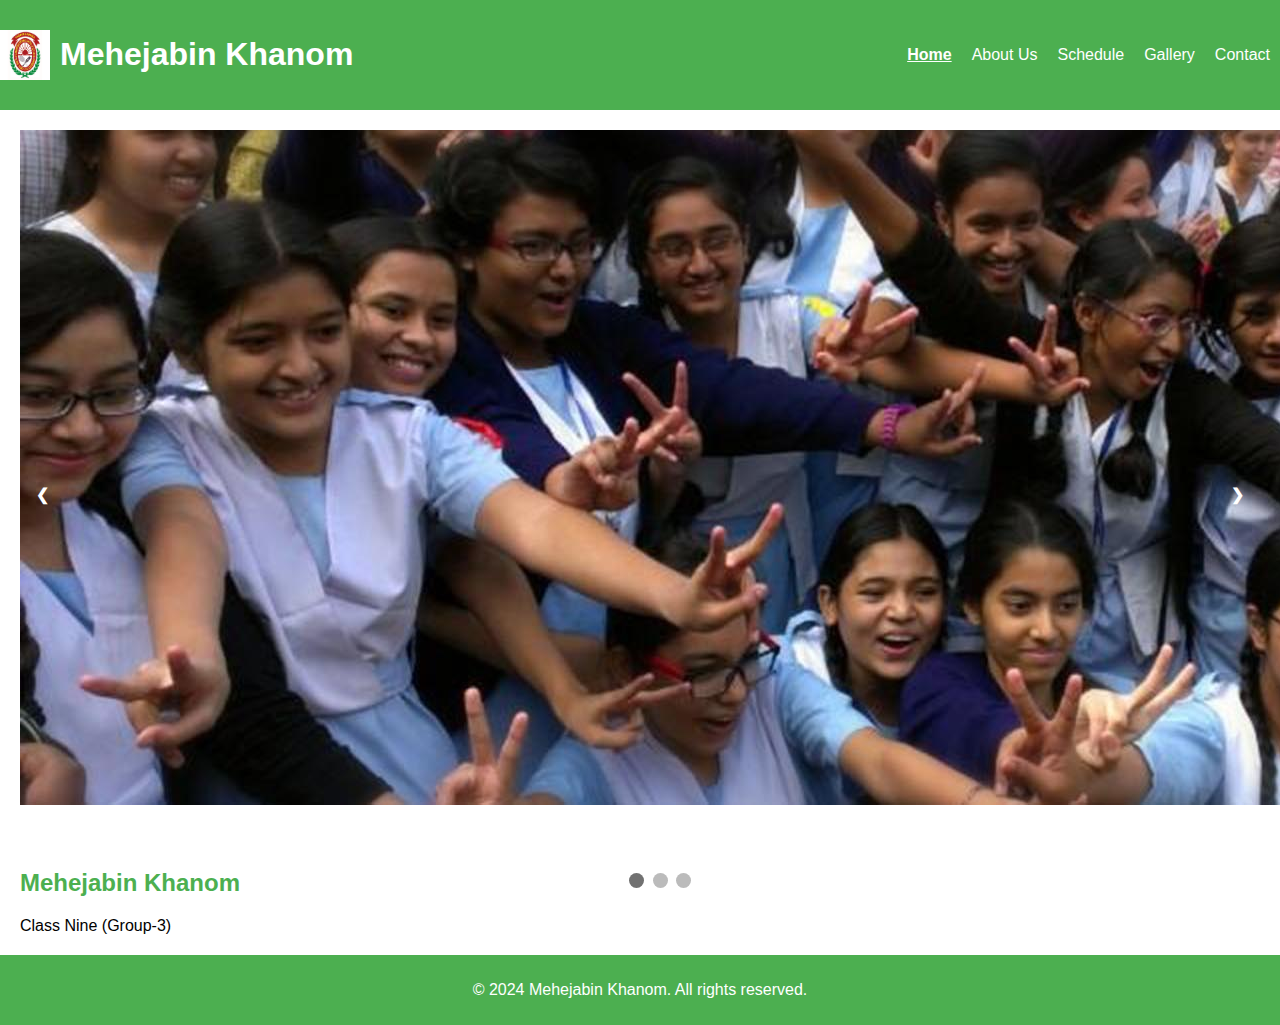
<file: index.html>
<!DOCTYPE html>
<html lang="en">
<head>
    <meta charset="UTF-8">
    <meta name="viewport" content="width=device-width, initial-scale=1.0">
    <title>Mehejabin Khanom</title>
    <link rel="stylesheet" href="styles.css">
    <style>
        /* Additional styles for the slider */
        .slider {
            max-width: 100%;
            position: relative;
            margin: auto;
        }

        .slides {
            display: none;
            position: relative;
        }

        .active {
            display: block;
        }

        .prev, .next {
            cursor: pointer;
            position: absolute;
            top: 50%;
            width: auto;
            padding: 16px;
            color: white;
            font-weight: bold;
            transition: 0.6s ease;
            border-radius: 0 3px 3px 0;
            user-select: none;
        }

        .next {
            right: 0;
            border-radius: 3px 0 0 3px;
        }

        .prev:hover, .next:hover {
            background-color: rgba(0,0,0,0.8);
        }

        .slider-nav {
            text-align: center;
            position: absolute;
            bottom: 8px;
            width: 100%;
        }

        .slider-nav span {
            cursor: pointer;
            height: 15px;
            width: 15px;
            margin: 0 2px;
            background-color: #bbb;
            border-radius: 50%;
            display: inline-block;
            transition: background-color 0.6s ease;
        }

        .slider-nav .active {
            background-color: #717171;
        }

        .hover-text {
            position: absolute;
            bottom: 20px;
            left: 20px;
            color: white;
            background-color: rgba(0, 0, 0, 0.5);
            padding: 10px;
            border-radius: 5px;
            display: none;
        }

        .slides:hover .hover-text {
            display: block;
        }
    </style>
</head>
<body>

<header>
        <div class="logo">
            <img src="logo.png" alt="vns School Logo">
            <h1>Mehejabin Khanom</h1>
        </div>
        <nav>
            <ul>
                <li><a href="index.html" class="active">Home</a></li>
                <li><a href="about.html">About Us</a></li>
                <li><a href="schedule.html">Schedule</a></li>
                <li><a href="gallery.html">Gallery</a></li>
                <li><a href="contact.html">Contact</a></li>
            </ul>
        </nav>
    </header>

    <section id="home-slider">
        <div class="slider">
            <div class="slides active">
                <img src="slide1.jpg" alt="School Building">
                <div class="hover-text">Exciting</div>
            </div>
            <div class="slides">
                <img src="slide2.jpg" alt="Classroom Activities">
                <div class="hover-text">Exciting</div>
            </div>
            <div class="slides">
                <img src="slide3.jpg" alt="Sports Event">
                <div class="hover-text">Our Beautiful School Building</div>
            </div>
            <a class="prev" onclick="plusSlides(-1)">&#10094;</a>
            <a class="next" onclick="plusSlides(1)">&#10095;</a>
        </div>
        <div class="slider-nav">
            <span class="dot" onclick="currentSlide(1)"></span>
            <span class="dot" onclick="currentSlide(2)"></span>
            <span class="dot" onclick="currentSlide(3)"></span>
        </div>
    </section>

    <section id="intro">
        <h2>Mehejabin Khanom </h2>
       </h3> Class Nine (Group-3)</h3>
    </section>

    <footer>
        <p>&copy; 2024 Mehejabin Khanom. All rights reserved.</p>
    </footer>

    <script>
        let slideIndex = 1;
        showSlides(slideIndex);

        function plusSlides(n) {
            showSlides(slideIndex += n);
        }

        function currentSlide(n) {
            showSlides(slideIndex = n);
        }

        function showSlides(n) {
            let i;
            let slides = document.getElementsByClassName("slides");
            let dots = document.getElementsByClassName("dot");
            if (n > slides.length) {slideIndex = 1}
            if (n < 1) {slideIndex = slides.length}
            for (i = 0; i < slides.length; i++) {
                slides[i].style.display = "none";
            }
            for (i = 0; i < dots.length; i++) {
                dots[i].className = dots[i].className.replace(" active", "");
            }
            slides[slideIndex-1].style.display = "block";
            dots[slideIndex-1].className += " active";
        }
    </script>
</body>
</html>
</file>
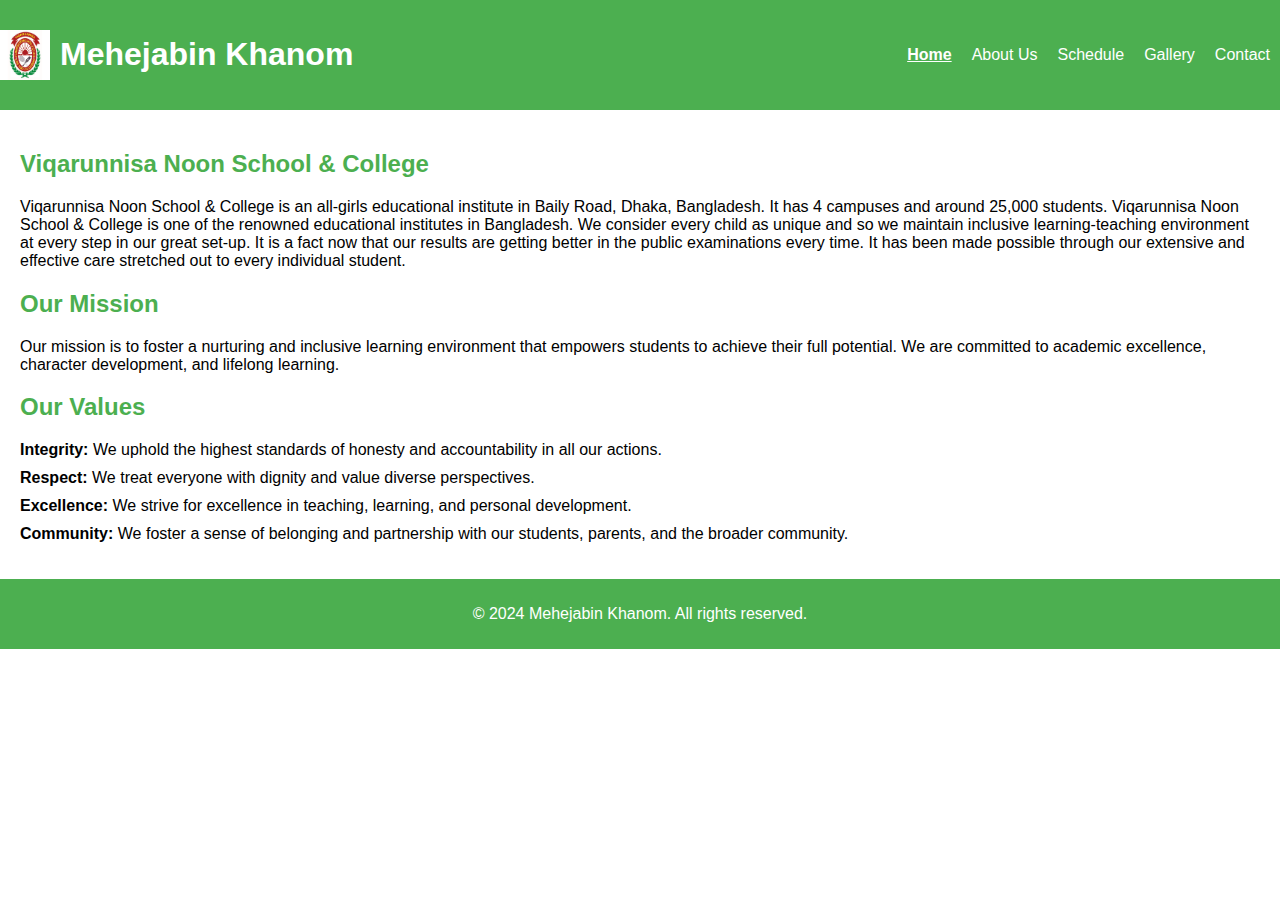
<file: about.html>
<!DOCTYPE html>
<html lang="en">
<head>
    <meta charset="UTF-8">
    <meta name="viewport" content="width=device-width, initial-scale=1.0">
    <title>About Us</title>
    <link rel="stylesheet" href="styles.css">
</head>
<body>
    <header>
        <div class="logo">
            <img src="logo.png" alt="Mehejabin Khanom Logo">
            <h1>Mehejabin Khanom</h1>
        </div>
        <nav>
            <ul>
                <li><a href="index.html" class="active">Home</a></li>
                <li><a href="about.html">About Us</a></li>
                <li><a href="schedule.html">Schedule</a></li>
                <li><a href="gallery.html">Gallery</a></li>
                <li><a href="contact.html">Contact</a></li>
            </ul>
        </nav>
    </header>
    <section id="about">
        <h2>Viqarunnisa Noon School & College</h2>
        <p>Viqarunnisa Noon School & College is an all-girls educational institute in Baily Road, Dhaka, Bangladesh. It has 4 campuses and around 25,000 students. Viqarunnisa Noon School & College is one of the renowned educational institutes in Bangladesh. We consider every child as unique and so we maintain inclusive learning-teaching environment at every step in our great set-up. It is a fact now that our results are getting better in the public examinations every time. It has been made possible through our extensive and effective care stretched out to every individual student. </p>
        <h2>Our Mission</h2>
        <p>Our mission is to foster a nurturing and inclusive learning environment that empowers students to achieve their full potential. We are committed to academic excellence, character development, and lifelong learning.</p>
        <h2>Our Values</h2>
        <ul>
            <li><strong>Integrity:</strong> We uphold the highest standards of honesty and accountability in all our actions.</li>
            <li><strong>Respect:</strong> We treat everyone with dignity and value diverse perspectives.</li>
            <li><strong>Excellence:</strong> We strive for excellence in teaching, learning, and personal development.</li>
            <li><strong>Community:</strong> We foster a sense of belonging and partnership with our students, parents, and the broader community.</li>
        </ul>
    </section>
    <footer>
        <p>&copy; 2024 Mehejabin Khanom. All rights reserved.</p>
    </footer>
</body>
</html>
</file>
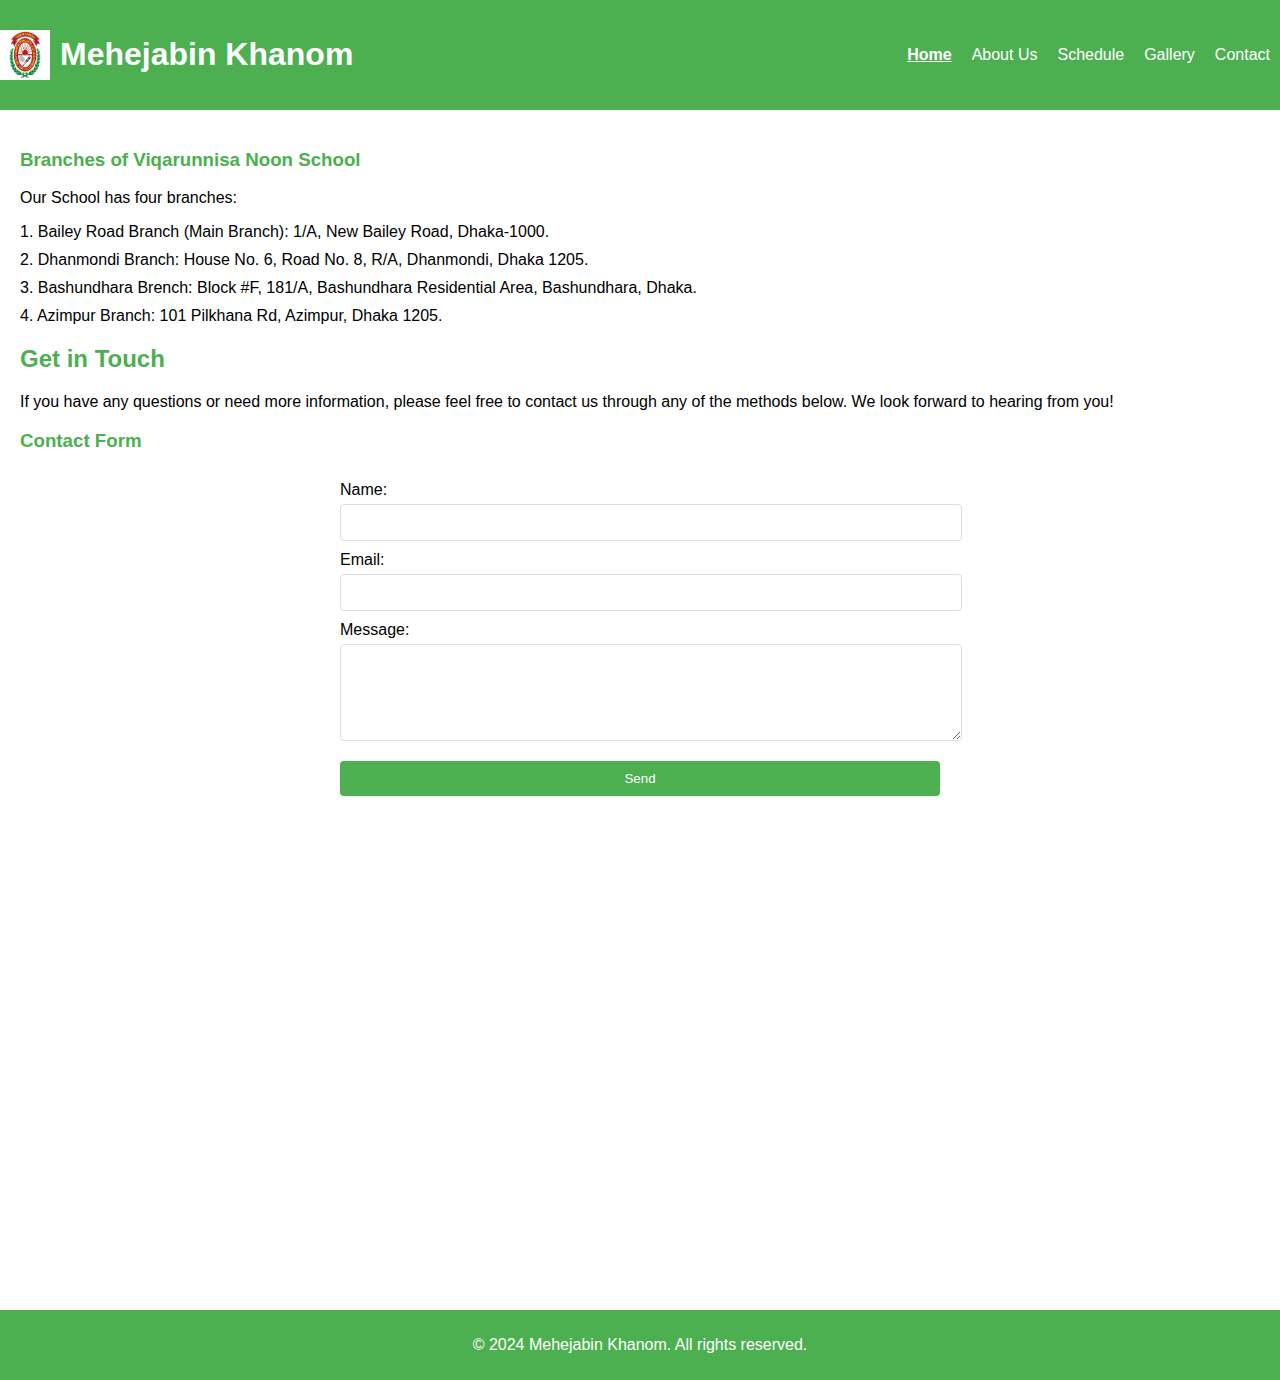
<file: contact.html>
<!DOCTYPE html>
<html lang="en">
<head>
    <meta charset="UTF-8">
    <meta name="viewport" content="width=device-width, initial-scale=1.0">
    <title>Contact Us</title>
    <link rel="stylesheet" href="styles.css">
</head>
<body>
    <header>
        <div class="logo">
            <img src="logo.png" alt="ABC School Logo">
            <h1>Mehejabin Khanom</h1>
        </div>
        <nav>
            <ul>
                <li><a href="index.html" class="active">Home</a></li>
                <li><a href="about.html">About Us</a></li>
                <li><a href="schedule.html">Schedule</a></li>
                <li><a href="gallery.html">Gallery</a></li>
                <li><a href="contact.html">Contact</a></li>
            </ul>
        </nav>
    </header>
    <section id="contact">
        <h3>Branches of Viqarunnisa Noon School</h3>
Our School has four branches:
<ul>
  <li>1. Bailey Road Branch (Main Branch): 1/A, New Bailey Road, Dhaka-1000.</li>
  <li>2. Dhanmondi Branch: House No. 6, Road No. 8, R/A, Dhanmondi, Dhaka 1205.</li>
  <li>3. Bashundhara Brench: Block #F, 181/A, Bashundhara Residential Area, Bashundhara, Dhaka.</li>
<li>4. Azimpur Branch: 101 Pilkhana Rd, Azimpur, Dhaka 1205.</li>
</ul>
<h2>Get in Touch</h2>
        <p>If you have any questions or need more information, please feel free to contact us through any of the methods below. We look forward to hearing from you!</p>
        <h3>Contact Form</h3>
        <form action="submit_contact_form.php" method="post">
            <label for="name">Name:</label>
            <input type="text" id="name" name="name" required>
            
            <label for="email">Email:</label>
            <input type="email" id="email" name="email" required>
            
            <label for="message">Message:</label>
            <textarea id="message" name="message" rows="5" required></textarea>
            
            <input type="submit" value="Send">
        </form>

        <div id="map-container">
<iframe src="https://www.google.com/maps/embed?pb=!1m18!1m12!1m3!1d3652.5829634738607!2d90.38157297362329!3d23.72658228969354!2m3!1f0!2f0!3f0!3m2!1i1024!2i768!4f13.1!3m3!1m2!1s0x3755b90041fd1017%3A0x1876f05a1107cae3!2sViqarunnisa%20Noon%20School%20%26%20college!5e0!3m2!1sen!2sbd!4v1719857845946!5m2!1sen!2sbd" width="600" height="450" style="border:0;" allowfullscreen="" loading="lazy" referrerpolicy="no-referrer-when-downgrade"></iframe>
        </div>
    </section>

    <footer>
        <p>&copy; 2024 Mehejabin Khanom. All rights reserved.</p>
    </footer>
</body>
</html>
</file>
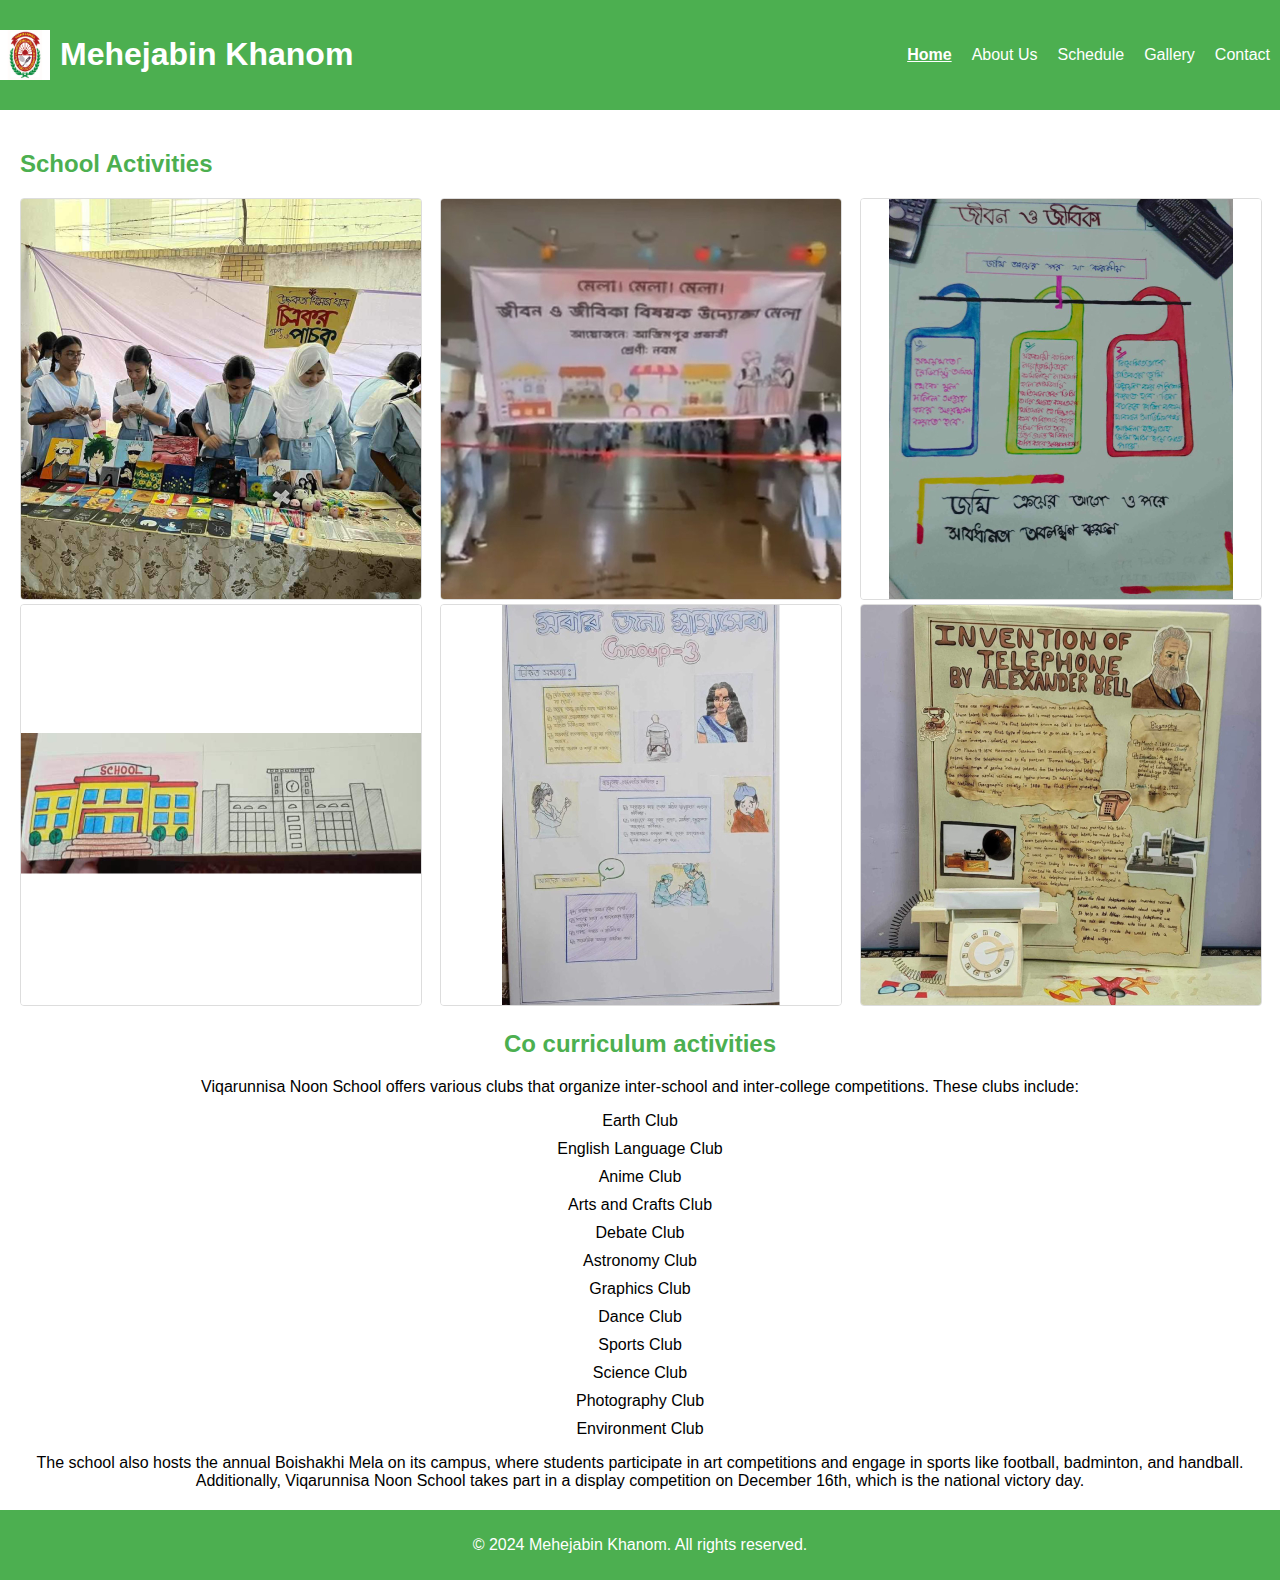
<file: gallery.html>
<!DOCTYPE html>
<html lang="en">
<head>
    <meta charset="UTF-8">
    <meta name="viewport" content="width=device-width, initial-scale=1.0">
    <title>Gallery</title>
    <link rel="stylesheet" href="styles.css">
</head>
<body>
   <header>
        <div class="logo">
            <img src="logo.png" alt="ABC School Logo">
            <h1>Mehejabin Khanom</h1>
        </div>
        <nav>
            <ul>
                <li><a href="index.html" class="active">Home</a></li>
                <li><a href="about.html">About Us</a></li>
                <li><a href="schedule.html">Schedule</a></li>
                <li><a href="gallery.html">Gallery</a></li>
                <li><a href="contact.html">Contact</a></li>
            </ul>
        </nav>
    </header>
    <section id="gallery">
        <h2>School Activities</h2>
        
<div class="gallery-grid">
            <div class="gallery-item">
                <img src="gallery1.jpg" alt="Activity 1">
               <!--  <p>Science Fair: Students presenting their projects.</p>-->
            </div>
            <div class="gallery-item">
                <img src="gallery2.jpg" alt="Activity 2">
               <!--  <p>Sports Day: Exciting races and team events.</p>-->
            </div>
            <div class="gallery-item">
                <img src="gallery3.jpg" alt="Activity 3">
                 <!-- <p>Art Exhibition: Showcasing students' artistic talents.</p>-->
            </div>
            <!-- Add more gallery items as needed -->
        </div>
<div class="gallery-grid">
            <div class="gallery-item">
                <img src="gallery4.jpg" alt="Activity 1">
                <!-- <p>Science Fair: Students presenting their projects.</p>-->

            </div>
            <div class="gallery-item">
                <img src="gallery5.jpg" alt="Activity 2">
                <!-- <p>Sports Day: Exciting races and team events.</p>-->
            </div>
            <div class="gallery-item">
                <img src="gallery6.jpg" alt="Activity 3">
               <!--  <p>Art Exhibition: Showcasing students' artistic talents.</p>-->
            </div>
            <!-- Add more gallery items as needed -->
        </div>

<div class="gallery-item">
<h2>Co curriculum activities</h2>
Viqarunnisa Noon School offers various clubs that organize inter-school and inter-college competitions. These clubs include:
               <ul>
  <li>Earth Club</li>
<li>English Language Club</li>
  <li>Anime Club</li>
  <li>Arts and Crafts Club</li>
<li>Debate Club</li>
  <li>Astronomy Club</li>
<li>Graphics Club</li>
  <li>Dance Club</li>
  <li>Sports Club</li>
<li>Science Club</li>
  <li>Photography Club</li>
  <li>Environment Club</li>
</ul>

The school also hosts the annual Boishakhi Mela on its campus, where students participate in art competitions and engage in sports like football, badminton, and handball. Additionally, Viqarunnisa Noon School takes part in a display competition on December 16th, which is the national victory day.
            </div>

    </section>

    <footer>
        <p>&copy; 2024 Mehejabin Khanom. All rights reserved.</p>
    </footer>
</body>
</html>
</file>
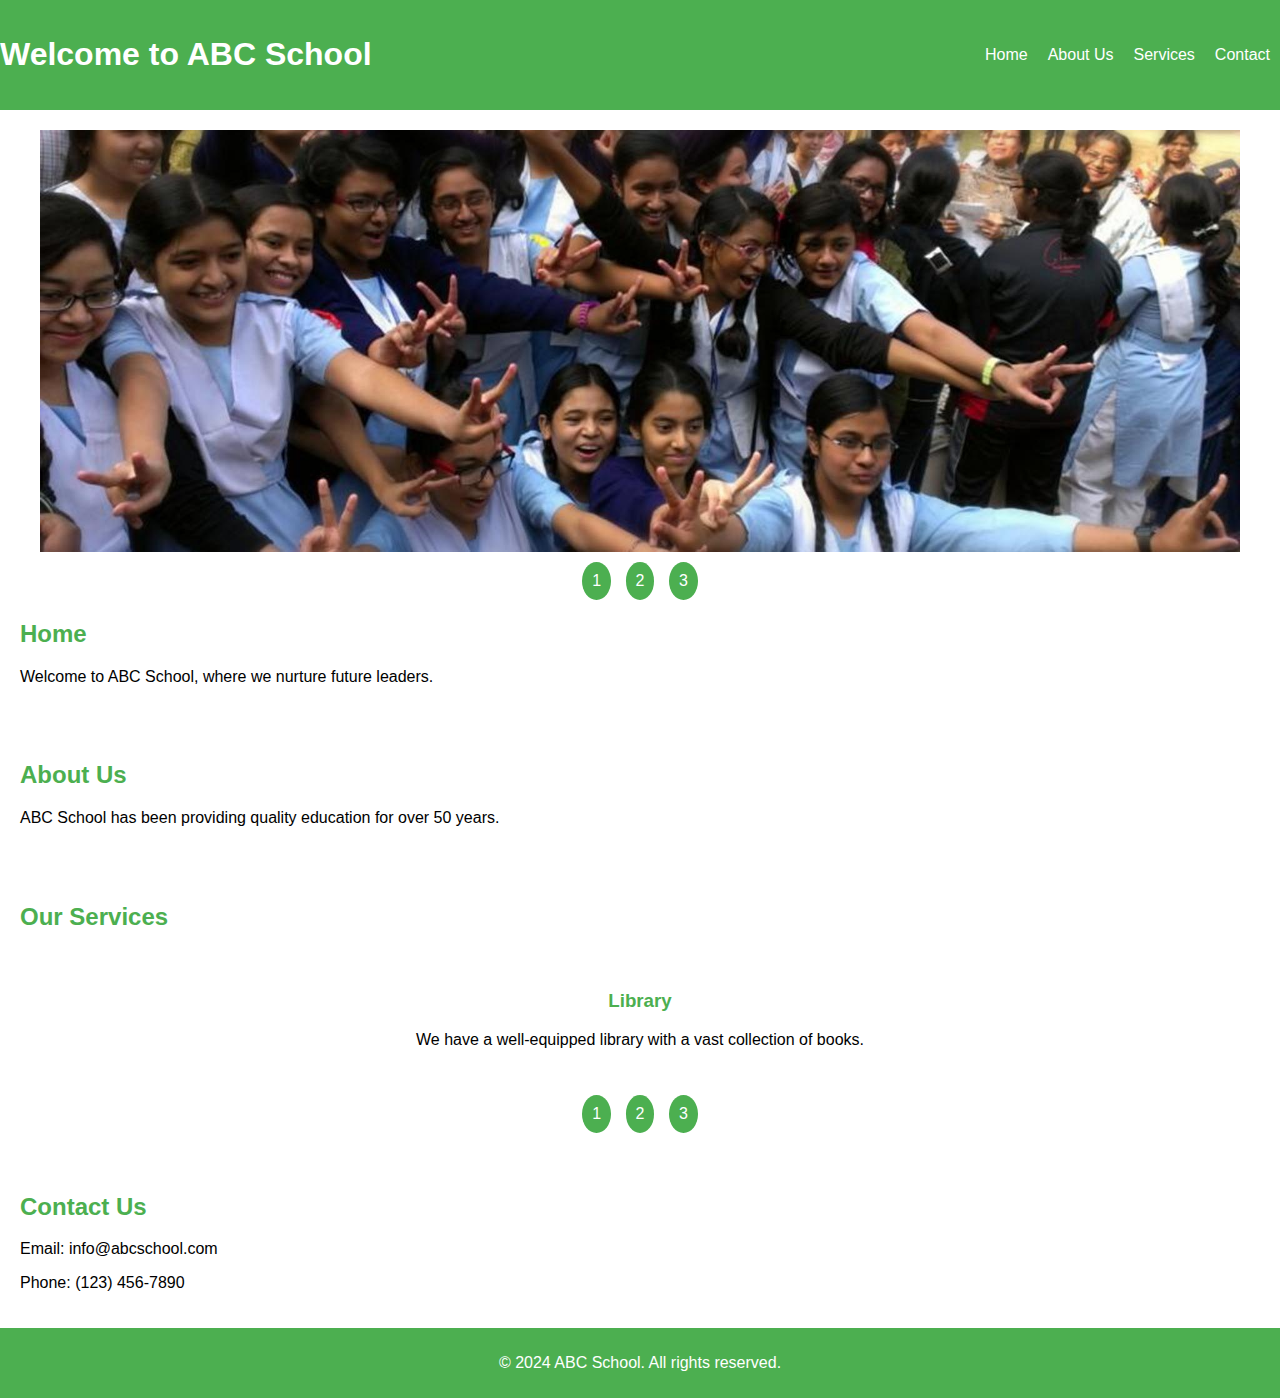
<file: indexxxx.html>
<!DOCTYPE html>
<html lang="en">
<head>
    <meta charset="UTF-8">
    <meta name="viewport" content="width=device-width, initial-scale=1.0">
    <title>School Website</title>
    <link rel="stylesheet" href="styles.css">
</head>
<body>
    <header>
        <h1>Welcome to ABC School</h1>
        <nav>
            <ul>
                <li><a href="#home">Home</a></li>
                <li><a href="#about">About Us</a></li>
                <li><a href="#services">Services</a></li>
                <li><a href="#contact">Contact</a></li>
            </ul>
        </nav>
    </header>
    
    <section id="home">
        <div class="home-slider">
            <div class="home-slides">
                <div class="home-slide" id="home-slide-1">
                    <img src="slide1.jpg" alt="Banner 1">
                </div>
                <div class="home-slide" id="home-slide-2">
                    <img src="slide2.jpg" alt="Banner 2">
                </div>
                <div class="home-slide" id="home-slide-3">
                    <img src="slide3.jpg" alt="Banner 3">
                </div>
            </div>
            <div class="home-navigation">
                <a href="#home-slide-1" class="home-nav-button">1</a>
                <a href="#home-slide-2" class="home-nav-button">2</a>
                <a href="#home-slide-3" class="home-nav-button">3</a>
            </div>
        </div>
        <h2>Home</h2>
        <p>Welcome to ABC School, where we nurture future leaders.</p>
    </section>

    <section id="about">
        <h2>About Us</h2>
        <p>ABC School has been providing quality education for over 50 years.</p>
    </section>

    <section id="services">
        <h2>Our Services</h2>
        <div class="slider">
            <div class="slides">
                <div class="slide" id="slide-1">
                    <h3>Library</h3>
                    <p>We have a well-equipped library with a vast collection of books.</p>
                </div>
                <div class="slide" id="slide-2">
                    <h3>Sports</h3>
                    <p>Our sports facilities include a football field, basketball court, and more.</p>
                </div>
                <div class="slide" id="slide-3">
                    <h3>Laboratories</h3>
                    <p>State-of-the-art science and computer labs to foster practical learning.</p>
                </div>
            </div>
            <div class="navigation">
                <a href="#slide-1" class="nav-button">1</a>
                <a href="#slide-2" class="nav-button">2</a>
                <a href="#slide-3" class="nav-button">3</a>
            </div>
        </div>
    </section>

    <section id="contact">
        <h2>Contact Us</h2>
        <p>Email: info@abcschool.com</p>
        <p>Phone: (123) 456-7890</p>
    </section>

    <footer>
        <p>&copy; 2024 ABC School. All rights reserved.</p>
    </footer>
</body>
</html>
</file>
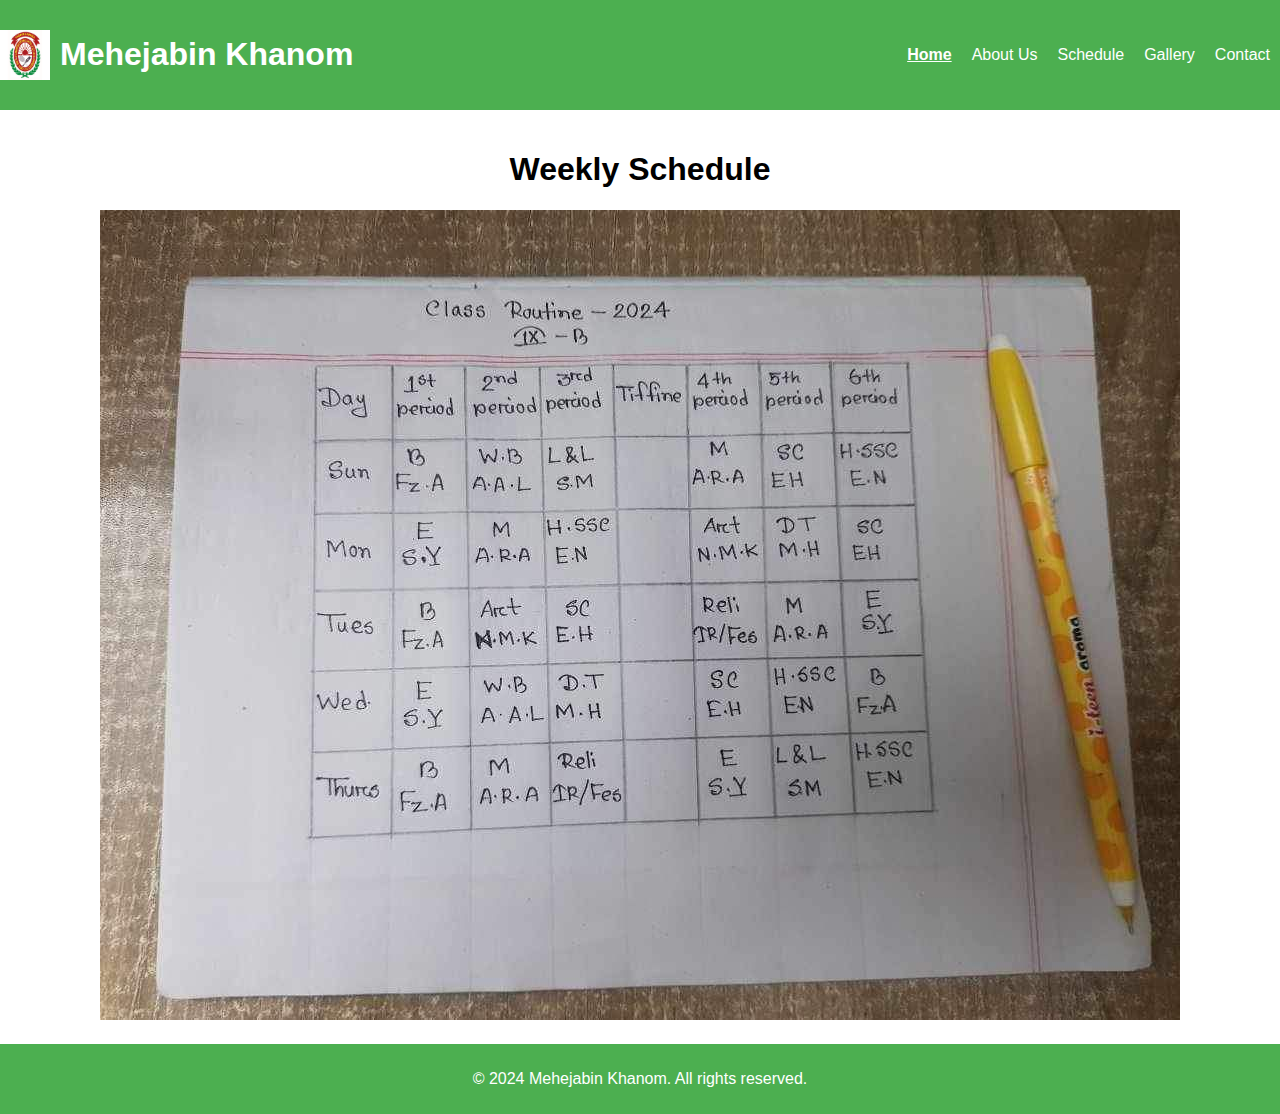
<file: Schedule.html>
<!DOCTYPE html>
<html lang="en">
<head>
    <meta charset="UTF-8">
    <meta name="viewport" content="width=device-width, initial-scale=1.0">
    <title>School Schedule</title>
    <link rel="stylesheet" href="styles.css">
</head>
<body>
    <header>
        <div class="logo">
            <img src="logo.png" alt="Vns School Logo">
            <h1>Mehejabin Khanom</h1>
        </div>
        <nav>
            <ul>
                <li><a href="index.html" class="active">Home</a></li>
                <li><a href="about.html">About Us</a></li>
                <li><a href="schedule.html">Schedule</a></li>
                <li><a href="gallery.html">Gallery</a></li>
                <li><a href="contact.html">Contact</a></li>
            </ul>
        </nav>
    </header>
    <section id="schedule">
        
<div style="text-align: center;">
<h1>Weekly Schedule</h1> 
  <img src="routine.jpg" alt="Image description"> 
</div> 
    </section>
    <footer>
        <p>&copy; 2024 Mehejabin Khanom. All rights reserved.</p>
    </footer>
</body>
</html>
</file>
<file: styles.css>
body {
    font-family: Arial, sans-serif;
    margin: 0;
    padding: 0;
}

header {
    background-color: #4CAF50;
    color: white;
    padding: 15px 0;
    text-align: center;
}

nav ul {
    list-style-type: none;
    padding: 0;
}

nav ul li {
    display: inline;
    margin: 0 10px;
}

nav ul li a {
    color: white;
    text-decoration: none;
}

section {
    padding: 20px;
}

 /* Header styles */
        header {
            display: flex;
            justify-content: space-between;
            align-items: center;
            background-color: #4CAF50;
            color: white;
            padding: 15px 20px;
        }

        .logo {
            display: flex;
            align-items: center;
        }

        .logo img {
            height: 50px;
            margin-right: 10px;
        }

        nav ul {
            list-style-type: none;
            padding: 0;
            margin: 0;
            display: flex;
        }

        nav ul li {
            margin: 0 10px;
        }

        nav ul li a {
            color: white;
            text-decoration: none;
        }

        nav ul li a.active {
            font-weight: bold;
            text-decoration: underline;
        }



/* Home Slider */
.home-slider {
    position: relative;
    width: 100%;
    max-width: 1200px;
    margin: 0 auto;
    overflow: hidden;
}

.home-slides {
    display: flex;
    transition: transform 0.5s ease-in-out;
}

.home-slide {
    min-width: 100%;
    box-sizing: border-box;
}

.home-slide img {
    width: 100%;
    display: block;
}

.home-navigation {
    text-align: center;
    margin-top: 10px;
}

.home-nav-button {
    display: inline-block;
    margin: 0 5px;
    text-decoration: none;
    background-color: #4CAF50;
    color: white;
    padding: 10px;
    border-radius: 50%;
}

/* Services Slider */
#services .slider {
    position: relative;
    width: 100%;
    max-width: 600px;
    margin: 0 auto;
    overflow: hidden;
}

#services .slides {
    display: flex;
    transition: transform 0.5s ease-in-out;
}

#services .slide {
    min-width: 100%;
    box-sizing: border-box;
    padding: 20px;
    text-align: center;
}

#services .navigation {
    text-align: center;
    margin-top: 10px;
}

#services .nav-button {
    display: inline-block;
    margin: 0 5px;
    text-decoration: none;
    background-color: #4CAF50;
    color: white;
    padding: 10px;
    border-radius: 50%;
}

footer {
    background-color: #4CAF50;
    color: white;
    text-align: center;
    padding: 10px 0;
}

body {
    font-family: Arial, sans-serif;
    margin: 0;
    padding: 0;
}

header {
    background-color: #4CAF50;
    color: white;
    padding: 15px 0;
    text-align: center;
}

nav ul {
    list-style-type: none;
    padding: 0;
}

nav ul li {
    display: inline;
    margin: 0 10px;
}

nav ul li a {
    color: white;
    text-decoration: none;
}

nav ul li a.active {
    font-weight: bold;
    text-decoration: underline;
}

section {
    padding: 20px;
}

h2 {
    color: #4CAF50;
}

table {
    width: 100%;
    border-collapse: collapse;
    margin-bottom: 20px;
}

table, th, td {
    border: 1px solid #ddd;
}

th, td {
    padding: 8px;
    text-align: left;
}

th {
    background-color: #4CAF50;
    color: white;
}

ul {
    list-style-type: none;
    padding: 0;
}

ul li {
    margin: 10px 0;
}

footer {
    background-color: #4CAF50;
    color: white;
    text-align: center;
    padding: 10px 0;
}

body {
    font-family: Arial, sans-serif;
    margin: 0;
    padding: 0;
}

header {
    background-color: #4CAF50;
    color: white;
    padding: 15px 0;
    text-align: center;
}

nav ul {
    list-style-type: none;
    padding: 0;
}

nav ul li {
    display: inline;
    margin: 0 10px;
}

nav ul li a {
    color: white;
    text-decoration: none;
}

nav ul li a.active {
    font-weight: bold;
    text-decoration: underline;
}

section {
    padding: 20px;
}

h2 {
    color: #4CAF50;
}

.gallery-grid {
    display: grid;
    grid-template-columns: repeat(auto-fit, minmax(200px, 1fr));
    gap: 20px;
}

.gallery-item {
    text-align: center;
}

.gallery-item img {
    max-width: 100%;
    height: auto;
    border: 1px solid #ddd;
    border-radius: 4px;
}

.gallery-item p {
    margin-top: 10px;
    font-size: 1em;
}

footer {
    background-color: #4CAF50;
    color: white;
    text-align: center;
    padding: 10px 0;
}

body {
    font-family: Arial, sans-serif;
    margin: 0;
    padding: 0;
}

header {
    background-color: #4CAF50;
    color: white;
    padding: 15px 0;
    text-align: center;
}

nav ul {
    list-style-type: none;
    padding: 0;
}

nav ul li {
    display: inline;
    margin: 0 10px;
}

nav ul li a {
    color: white;
    text-decoration: none;
}

nav ul li a.active {
    font-weight: bold;
    text-decoration: underline;
}

section {
    padding: 20px;
}

h2, h3 {
    color: #4CAF50;
}

form {
    max-width: 600px;
    margin: 0 auto;
    display: flex;
    flex-direction: column;
}

form label {
    margin-top: 10px;
}

form input[type="text"],
form input[type="email"],
form textarea {
    width: 100%;
    padding: 10px;
    margin-top: 5px;
    border: 1px solid #ddd;
    border-radius: 4px;
}

form input[type="submit"] {
    margin-top: 20px;
    padding: 10px;
    background-color: #4CAF50;
    color: white;
    border: none;
    border-radius: 4px;
    cursor: pointer;
}

form input[type="submit"]:hover {
    background-color: #45a049;
}

#map-container {
    max-width: 600px;
    margin: 20px auto;
    text-align: center;
}

footer {
    background-color: #4CAF50;
    color: white;
    text-align: center;
    padding: 10px 0;
}
</file>
